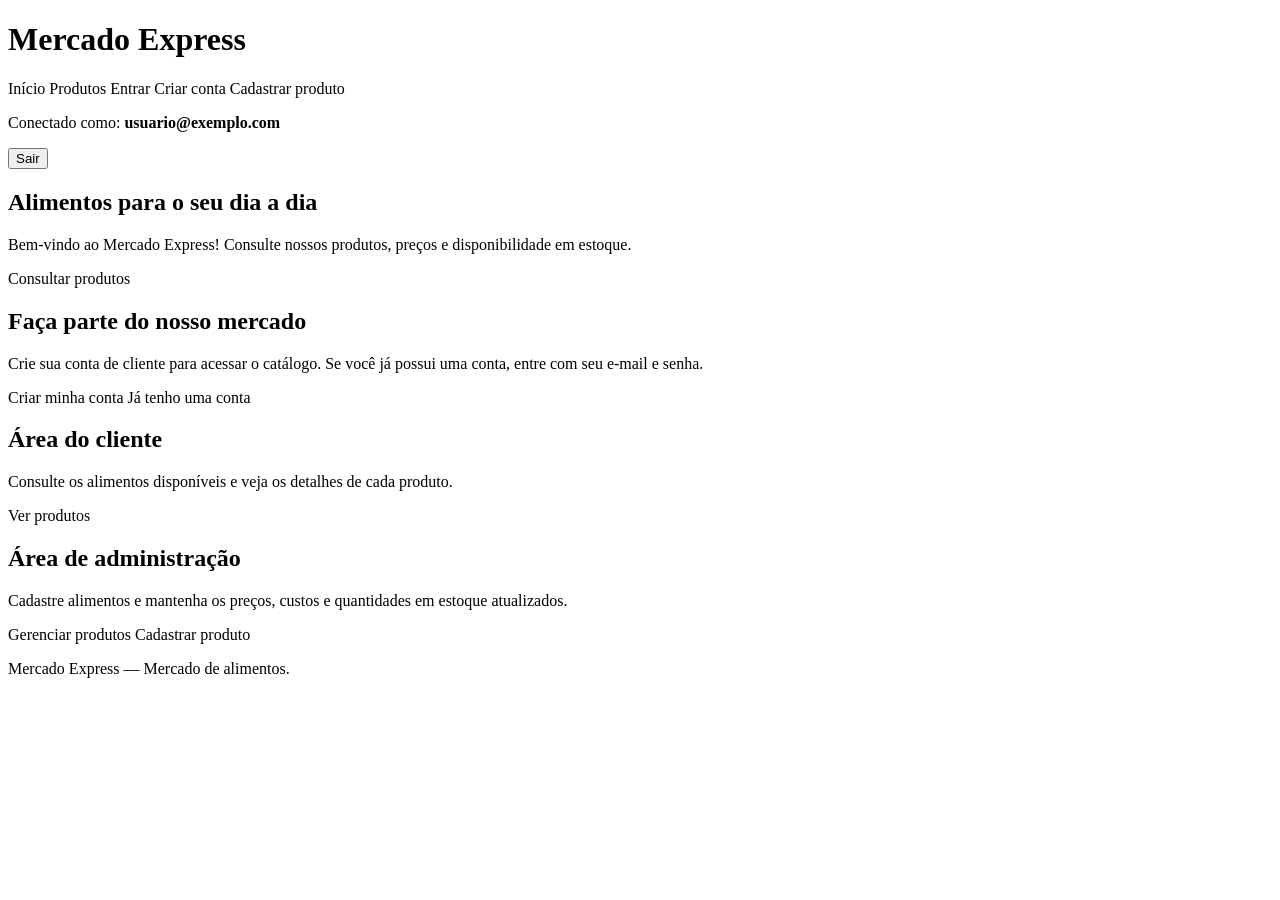
<file: src/main/resources/templates/index.html>
<!DOCTYPE html>
<html lang="pt-BR"
      xmlns:th="http://www.thymeleaf.org"
      xmlns:sec="http://www.thymeleaf.org/extras/spring-security">
<head>
    <meta charset="UTF-8">
    <meta name="viewport" content="width=device-width, initial-scale=1.0">
    <title>Início | Mercado Express</title>
    <link rel="stylesheet" th:href="@{/css/style.css}">
</head>
<body class="page-home">

<header>
    <h1>Mercado Express</h1>

    <nav aria-label="Navegação principal">
        <a th:href="@{/}">Início</a>
        <a th:href="@{/mercado}">Produtos</a>

        <span sec:authorize="isAnonymous()">
            <a th:href="@{/login}">Entrar</a>
            <a th:href="@{/cadastro}">Criar conta</a>
        </span>

        <a sec:authorize="hasRole('ADMIN')"
           th:href="@{/mercado/novo}">
            Cadastrar produto
        </a>
    </nav>

    <div sec:authorize="isAuthenticated()">
        <p>
            Conectado como:
            <strong sec:authentication="name">
                usuario@exemplo.com
            </strong>
        </p>

        <form th:action="@{/logout}" method="post">
            <button type="submit">Sair</button>
        </form>
    </div>
</header>

<main>
    <section>
        <h2>Alimentos para o seu dia a dia</h2>

        <p>
            Bem-vindo ao Mercado Express!
            Consulte nossos produtos, preços e disponibilidade
            em estoque.
        </p>

        <a th:href="@{/mercado}">Consultar produtos</a>
    </section>

    <section sec:authorize="isAnonymous()">
        <h2>Faça parte do nosso mercado</h2>

        <p>
            Crie sua conta de cliente para acessar o catálogo.
            Se você já possui uma conta, entre com seu e-mail e senha.
        </p>

        <a th:href="@{/cadastro}">Criar minha conta</a>
        <a th:href="@{/login}">Já tenho uma conta</a>
    </section>

    <section sec:authorize="hasRole('CLIENTE')">
        <h2>Área do cliente</h2>

        <p>
            Consulte os alimentos disponíveis e veja os detalhes
            de cada produto.
        </p>

        <a th:href="@{/mercado}">Ver produtos</a>
    </section>

    <section sec:authorize="hasRole('ADMIN')">
        <h2>Área de administração</h2>

        <p>
            Cadastre alimentos e mantenha os preços, custos
            e quantidades em estoque atualizados.
        </p>

        <a th:href="@{/mercado}">Gerenciar produtos</a>
        <a th:href="@{/mercado/novo}">Cadastrar produto</a>
    </section>
</main>

<footer>
    <p>Mercado Express — Mercado de alimentos.</p>
</footer>

</body>
</html>
</file>
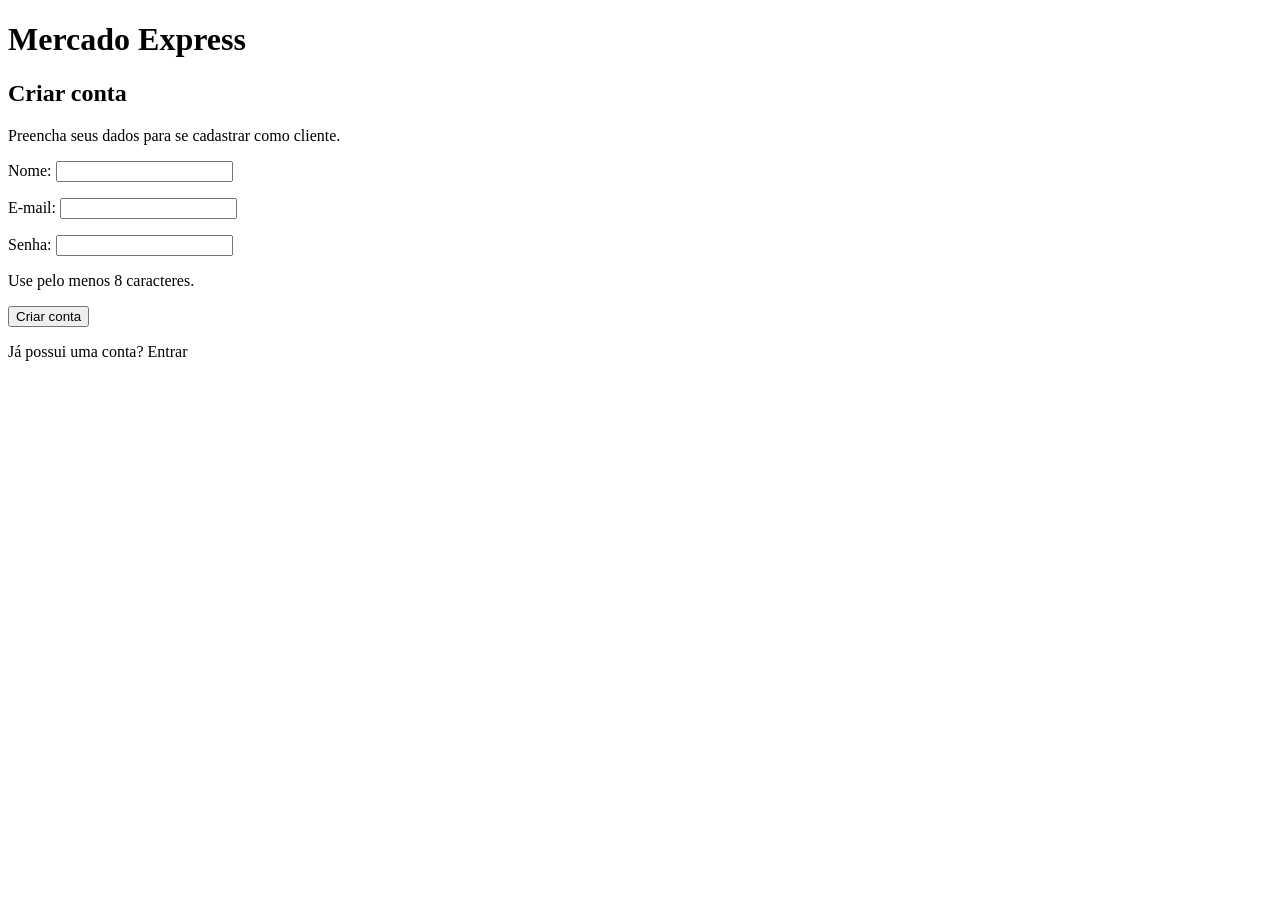
<file: src/main/resources/templates/cadastro.html>
<!DOCTYPE html>
<html lang="pt-BR" xmlns:th="http://www.thymeleaf.org">
<head>
    <meta charset="UTF-8">
    <meta name="viewport" content="width=device-width, initial-scale=1.0">
    <title>Criar conta | Mercado Express</title>
    <link rel="stylesheet" th:href="@{/css/style.css}">
</head>
<body class="page-auth">

<header>
    <h1>Mercado Express</h1>
</header>

<main>
    <h2>Criar conta</h2>
    <p>Preencha seus dados para se cadastrar como cliente.</p>

    <div role="alert"
         th:if="${erro != null}"
         th:text="${erro}">
    </div>

    <form th:action="@{/cadastro}"
          th:object="${cadastro}"
          method="post">

        <div>
            <label for="nome">Nome:</label>
            <input type="text"
                   id="nome"
                   th:field="*{nome}"
                   maxlength="100"
                   autocomplete="name"
                   required>

            <p role="alert"
               th:if="${#fields.hasErrors('nome')}"
               th:errors="*{nome}"></p>
        </div>

        <div>
            <label for="email">E-mail:</label>
            <input type="email"
                   id="email"
                   th:field="*{email}"
                   maxlength="150"
                   autocomplete="email"
                   required>

            <p role="alert"
               th:if="${#fields.hasErrors('email')}"
               th:errors="*{email}"></p>
        </div>

        <div>
            <label for="senha">Senha:</label>
            <input type="password"
                   id="senha"
                   name="senha"
                   minlength="8"
                   maxlength="72"
                   autocomplete="new-password"
                   aria-describedby="senha-ajuda"
                   required>

            <p id="senha-ajuda">Use pelo menos 8 caracteres.</p>

            <p role="alert"
               th:if="${#fields.hasErrors('senha')}"
               th:errors="*{senha}"></p>
        </div>

        <button type="submit">Criar conta</button>
    </form>

    <p>
        Já possui uma conta?
        <a th:href="@{/login}">Entrar</a>
    </p>
</main>

</body>
</html>
</file>
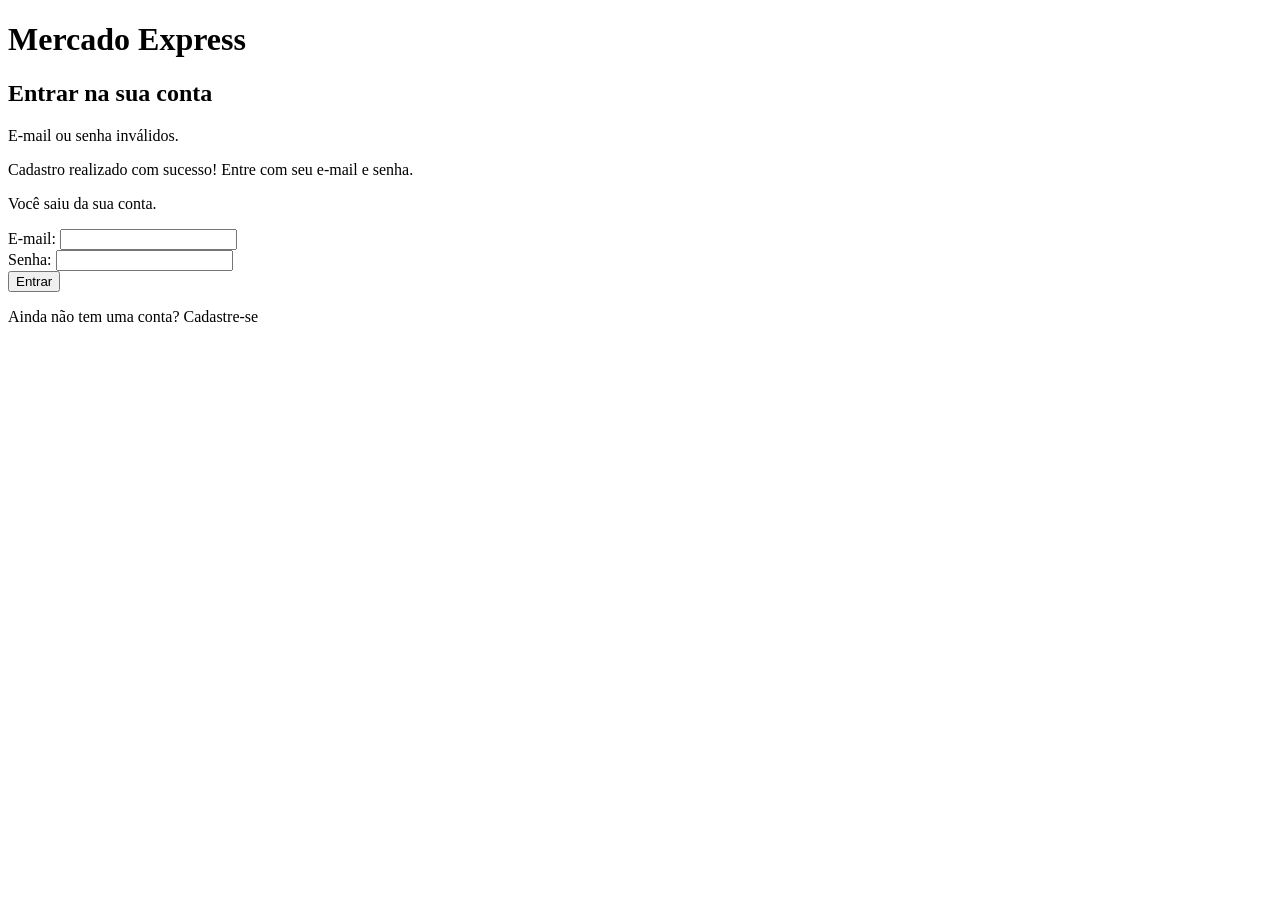
<file: src/main/resources/templates/login.html>
<!DOCTYPE html>
<html lang="pt-BR" xmlns:th="http://www.thymeleaf.org">
<head>
    <meta charset="UTF-8">
    <meta name="viewport" content="width=device-width, initial-scale=1.0">
    <title>Entrar | Mercado Express</title>
    <link rel="stylesheet" th:href="@{/css/style.css}">
</head>
<body class="page-auth">

<header>
    <h1>Mercado Express</h1>
</header>

<main>
    <h2>Entrar na sua conta</h2>

    <p role="alert" th:if="${param.error != null}">
        E-mail ou senha inválidos.
    </p>

    <p role="status" th:if="${param.cadastro != null}">
        Cadastro realizado com sucesso! Entre com seu e-mail e senha.
    </p>

    <p role="status" th:if="${param.logout != null}">
        Você saiu da sua conta.
    </p>

    <form th:action="@{/login}" method="post">

        <div>
            <label for="email">E-mail:</label>
            <input type="email"
                   id="email"
                   name="email"
                   autocomplete="username"
                   required>
        </div>

        <div>
            <label for="senha">Senha:</label>
            <input type="password"
                   id="senha"
                   name="senha"
                   autocomplete="current-password"
                   required>
        </div>

        <button type="submit">Entrar</button>
    </form>

    <p>
        Ainda não tem uma conta?
        <a th:href="@{/cadastro}">Cadastre-se</a>
    </p>
</main>

</body>
</html>
</file>
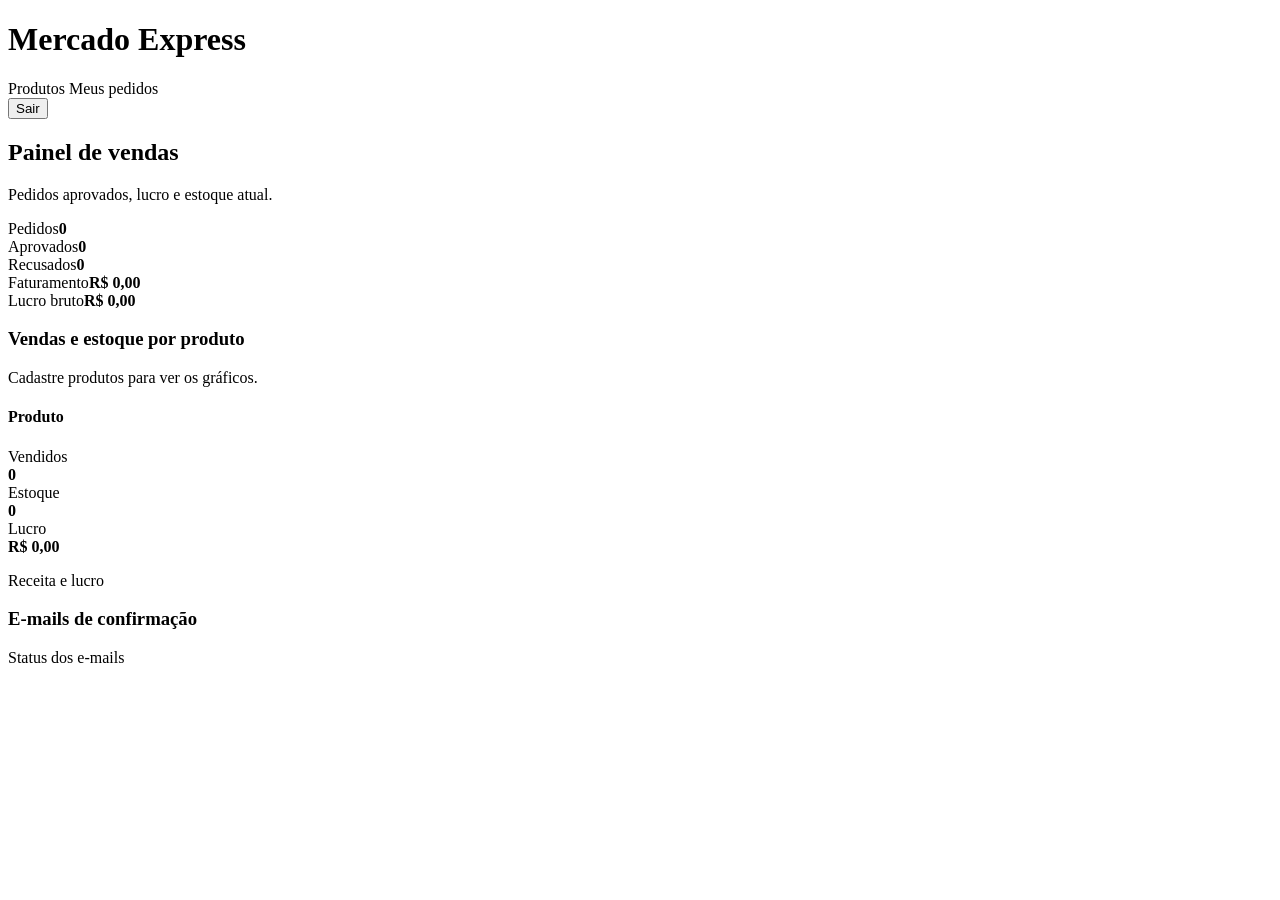
<file: src/main/resources/templates/painel.html>
<!DOCTYPE html>
<html lang="pt-BR" xmlns:th="http://www.thymeleaf.org">
<head>
    <meta charset="UTF-8">
    <meta name="viewport" content="width=device-width, initial-scale=1.0">
    <title>Painel de vendas | Mercado Express</title>
    <link rel="stylesheet" th:href="@{/css/style.css}">
</head>
<body class="page-dashboard">
<header>
    <h1>Mercado Express</h1>
    <nav><a th:href="@{/mercado}">Produtos</a> <a th:href="@{/pedidos}">Meus pedidos</a></nav>
    <form th:action="@{/logout}" method="post"><button type="submit">Sair</button></form>
</header>
<main>
    <h2>Painel de vendas</h2>
    <p>Pedidos aprovados, lucro e estoque atual.</p>
    <div class="dashboard-cards">
        <section><span>Pedidos</span><strong th:text="${resumo.pedidos}">0</strong></section>
        <section><span>Aprovados</span><strong th:text="${resumo.aprovados}">0</strong></section>
        <section><span>Recusados</span><strong th:text="${resumo.recusados}">0</strong></section>
        <section><span>Faturamento</span><strong th:text="|R$ ${#numbers.formatDecimal(resumo.faturamento, 1, 'POINT', 2, 'COMMA')}|">R$ 0,00</strong></section>
        <section><span>Lucro bruto</span><strong th:text="|R$ ${#numbers.formatDecimal(resumo.lucro, 1, 'POINT', 2, 'COMMA')}|">R$ 0,00</strong></section>
    </div>
    <h3>Vendas e estoque por produto</h3>
    <p th:if="${#lists.isEmpty(resumo.produtos)}">Cadastre produtos para ver os gráficos.</p>
    <div class="dashboard-chart" th:each="produto : ${resumo.produtos}">
        <h4 th:text="${produto.nome}">Produto</h4>
        <div class="chart-row"><span>Vendidos</span><div class="chart-track"><div class="chart-fill sales" th:style="|width: ${produto.vendasPercentual}%|"></div></div><strong th:text="${produto.vendidos}">0</strong></div>
        <div class="chart-row"><span>Estoque</span><div class="chart-track"><div class="chart-fill stock" th:style="|width: ${produto.estoquePercentual}%|"></div></div><strong th:text="${produto.estoque}">0</strong></div>
        <div class="chart-row"><span>Lucro</span><div class="chart-track"><div class="chart-fill profit" th:style="|width: ${produto.lucroPercentual}%|"></div></div><strong th:text="|R$ ${#numbers.formatDecimal(produto.lucro, 1, 'POINT', 2, 'COMMA')}|">R$ 0,00</strong></div>
        <p th:text="|Receita: R$ ${#numbers.formatDecimal(produto.receita, 1, 'POINT', 2, 'COMMA')} · Lucro: R$ ${#numbers.formatDecimal(produto.lucro, 1, 'POINT', 2, 'COMMA')}|">Receita e lucro</p>
    </div>
    <h3>E-mails de confirmação</h3>
    <p th:text="|Enviados: ${resumo.emailsEnviados} · Pendentes: ${resumo.emailsPendentes} · Falhas: ${resumo.emailsFalhos}|">Status dos e-mails</p>
</main>
</body>
</html>
</file>
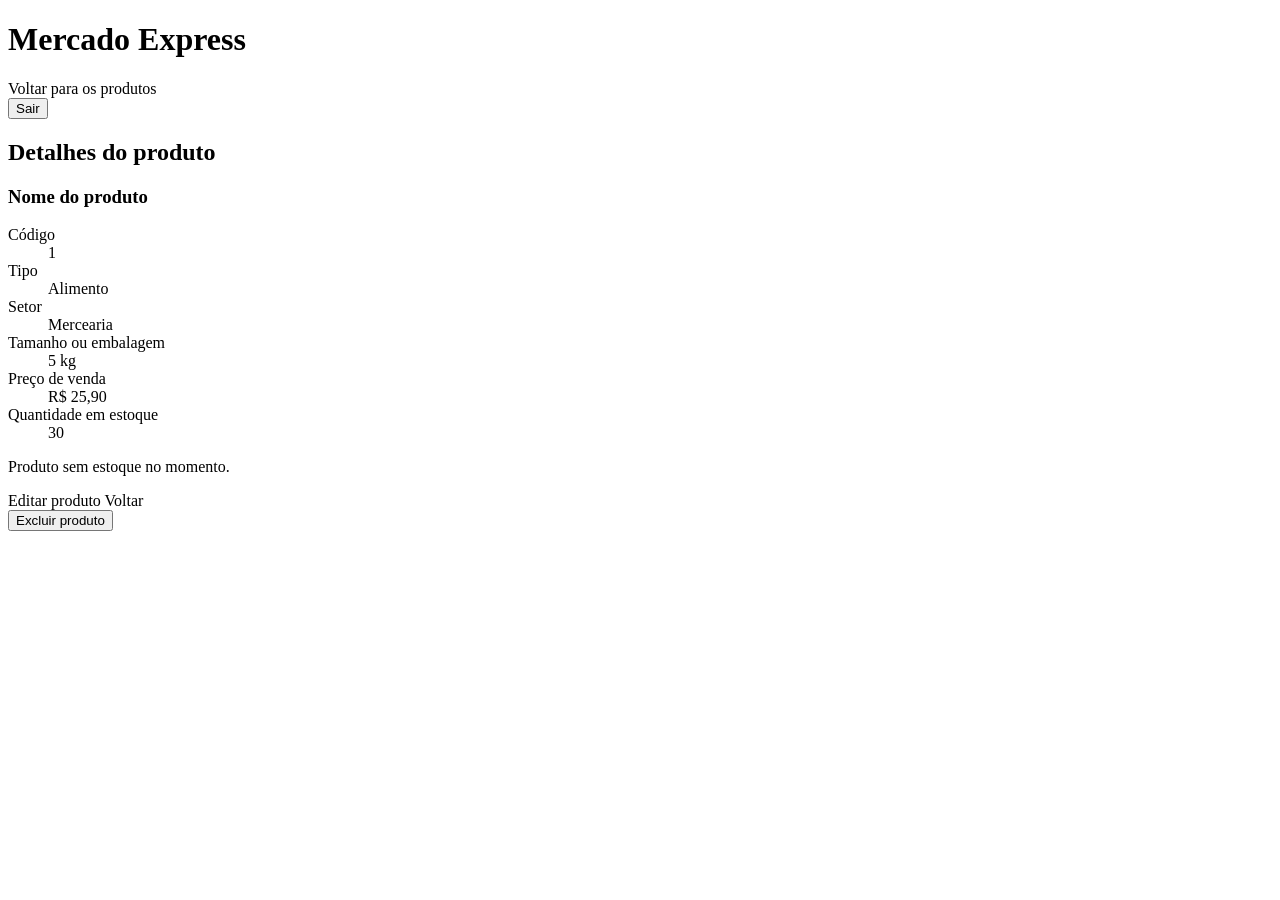
<file: src/main/resources/templates/mercado/detalhes.html>
<!DOCTYPE html>
<html lang="pt-BR"
      xmlns:th="http://www.thymeleaf.org"
      xmlns:sec="http://www.thymeleaf.org/extras/spring-security">
<head>
    <meta charset="UTF-8">
    <meta name="viewport" content="width=device-width, initial-scale=1.0">
    <title th:text="${mercado.nome} + ' | Mercado Express'">
        Detalhes | Mercado Express
    </title>
    <link rel="stylesheet" th:href="@{/css/style.css}">
</head>
<body class="page-detail">

<header>
    <h1>Mercado Express</h1>
    <a th:href="@{/mercado}">Voltar para os produtos</a>

    <form th:action="@{/logout}" method="post">
        <button type="submit">Sair</button>
    </form>
</header>

<main>
    <h2>Detalhes do produto</h2>

    <h3 th:text="${mercado.nome}">Nome do produto</h3>

    <dl>
        <dt>Código</dt>
        <dd th:text="${mercado.id}">1</dd>

        <dt>Tipo</dt>
        <dd th:text="${mercado.tipo}">Alimento</dd>

        <dt>Setor</dt>
        <dd th:text="${mercado.setor}">Mercearia</dd>

        <dt>Tamanho ou embalagem</dt>
        <dd th:text="${mercado.tamanho}">5 kg</dd>

        <dt>Preço de venda</dt>
        <dd th:text="|R$ ${#numbers.formatDecimal(mercado.preco, 1, 'POINT', 2, 'COMMA')}|">
            R$ 25,90
        </dd>

        <dt>Quantidade em estoque</dt>
        <dd th:text="${mercado.estoque}">30</dd>
    </dl>

    <p th:if="${mercado.estoque == 0}">
        Produto sem estoque no momento.
    </p>

    <div>
        <a sec:authorize="hasRole('ADMIN')"
           th:href="@{/mercado/editar/{id}(id=${mercado.id})}">
            Editar produto
        </a>

        <a th:href="@{/mercado}">
            Voltar
        </a>
    </div>

    <form sec:authorize="hasRole('ADMIN')"
          th:action="@{/mercado/excluir/{id}(id=${mercado.id})}"
          method="post"
          onsubmit="return confirm('Deseja excluir este produto?');">

        <button type="submit">Excluir produto</button>
    </form>
</main>

</body>
</html>
</file>
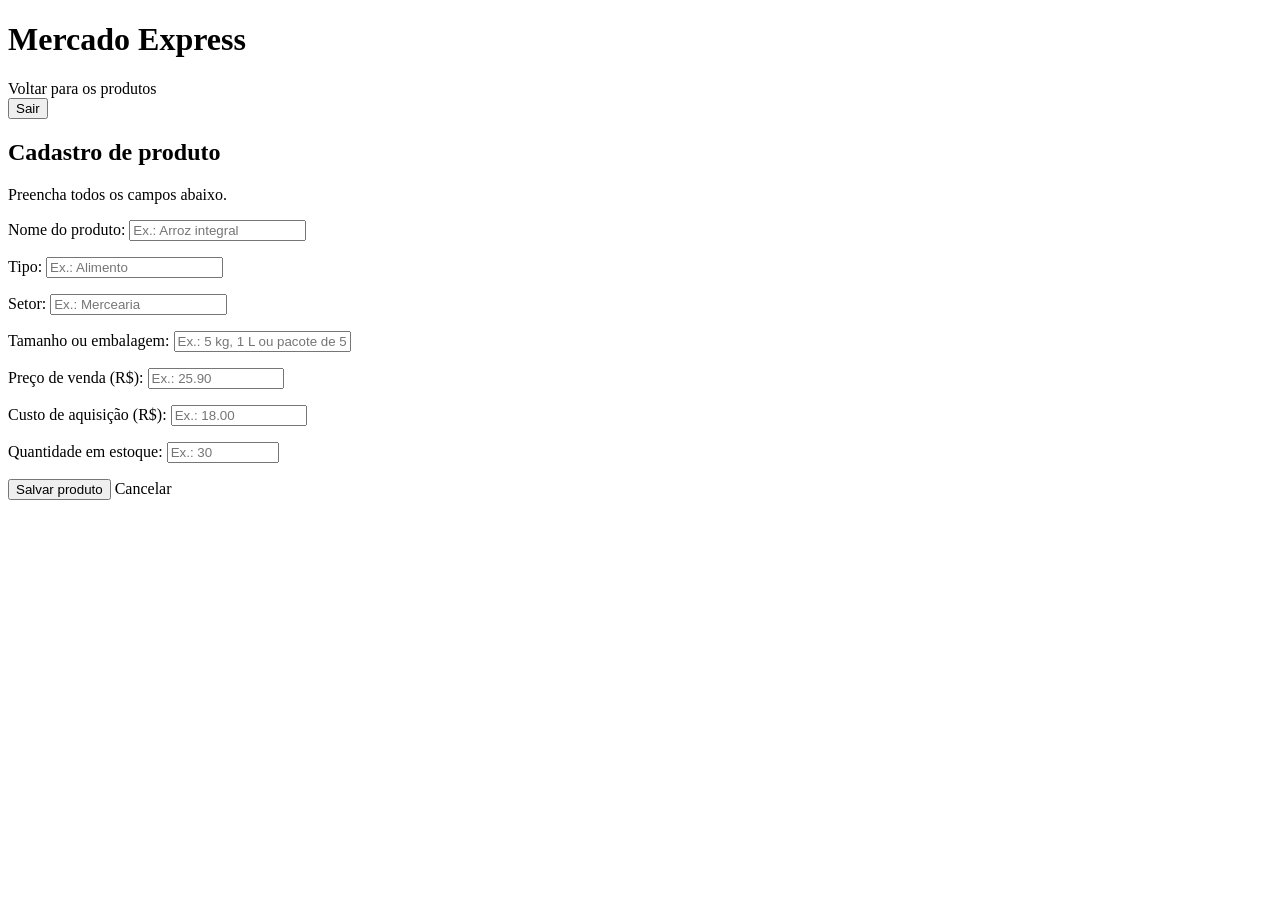
<file: src/main/resources/templates/mercado/form.html>
<!DOCTYPE html>
<html lang="pt-BR" xmlns:th="http://www.thymeleaf.org">
<head>
    <meta charset="UTF-8">
    <meta name="viewport" content="width=device-width, initial-scale=1.0">
    <title th:text="${titulo} + ' | Mercado Express'">
        Produto | Mercado Express
    </title>
    <link rel="stylesheet" th:href="@{/css/style.css}">
</head>
<body class="page-form">

<header>
    <h1>Mercado Express</h1>

    <a th:href="@{/mercado}">Voltar para os produtos</a>

    <form th:action="@{/logout}" method="post">
        <button type="submit">Sair</button>
    </form>
</header>

<main>
    <h2 th:text="${titulo}">Cadastro de produto</h2>
    <p>Preencha todos os campos abaixo.</p>

    <form th:action="@{${acao}}"
          th:object="${mercado}"
          method="post">

        <div>
            <label for="nome">Nome do produto:</label>
            <input type="text"
                   id="nome"
                   th:field="*{nome}"
                   maxlength="100"
                   placeholder="Ex.: Arroz integral"
                   required>

            <p role="alert"
               th:if="${#fields.hasErrors('nome')}"
               th:errors="*{nome}"></p>
        </div>

        <div>
            <label for="tipo">Tipo:</label>
            <input type="text"
                   id="tipo"
                   th:field="*{tipo}"
                   maxlength="60"
                   placeholder="Ex.: Alimento"
                   required>

            <p role="alert"
               th:if="${#fields.hasErrors('tipo')}"
               th:errors="*{tipo}"></p>
        </div>

        <div>
            <label for="setor">Setor:</label>
            <input type="text"
                   id="setor"
                   th:field="*{setor}"
                   maxlength="60"
                   placeholder="Ex.: Mercearia"
                   required>

            <p role="alert"
               th:if="${#fields.hasErrors('setor')}"
               th:errors="*{setor}"></p>
        </div>

        <div>
            <label for="tamanho">Tamanho ou embalagem:</label>
            <input type="text"
                   id="tamanho"
                   th:field="*{tamanho}"
                   maxlength="40"
                   placeholder="Ex.: 5 kg, 1 L ou pacote de 500 g"
                   required>

            <p role="alert"
               th:if="${#fields.hasErrors('tamanho')}"
               th:errors="*{tamanho}"></p>
        </div>

        <div>
            <label for="preco">Preço de venda (R$):</label>
            <input type="number"
                   id="preco"
                   th:field="*{preco}"
                   min="0.01"
                   max="9999999999.99"
                   step="0.01"
                   placeholder="Ex.: 25.90"
                   required>

            <p role="alert"
               th:if="${#fields.hasErrors('preco')}"
               th:errors="*{preco}"></p>
        </div>

        <div>
            <label for="custo">Custo de aquisição (R$):</label>
            <input type="number"
                   id="custo"
                   th:field="*{custo}"
                   min="0"
                   max="9999999999.99"
                   step="0.01"
                   placeholder="Ex.: 18.00"
                   required>

            <p role="alert"
               th:if="${#fields.hasErrors('custo')}"
               th:errors="*{custo}"></p>
        </div>

        <div>
            <label for="estoque">Quantidade em estoque:</label>
            <input type="number"
                   id="estoque"
                   th:field="*{estoque}"
                   min="0"
                   max="2147483647"
                   step="1"
                   placeholder="Ex.: 30"
                   required>

            <p role="alert"
               th:if="${#fields.hasErrors('estoque')}"
               th:errors="*{estoque}"></p>
        </div>

        <div>
            <button type="submit">Salvar produto</button>
            <a th:href="@{/mercado}">Cancelar</a>
        </div>

    </form>
</main>

</body>
</html>
</file>
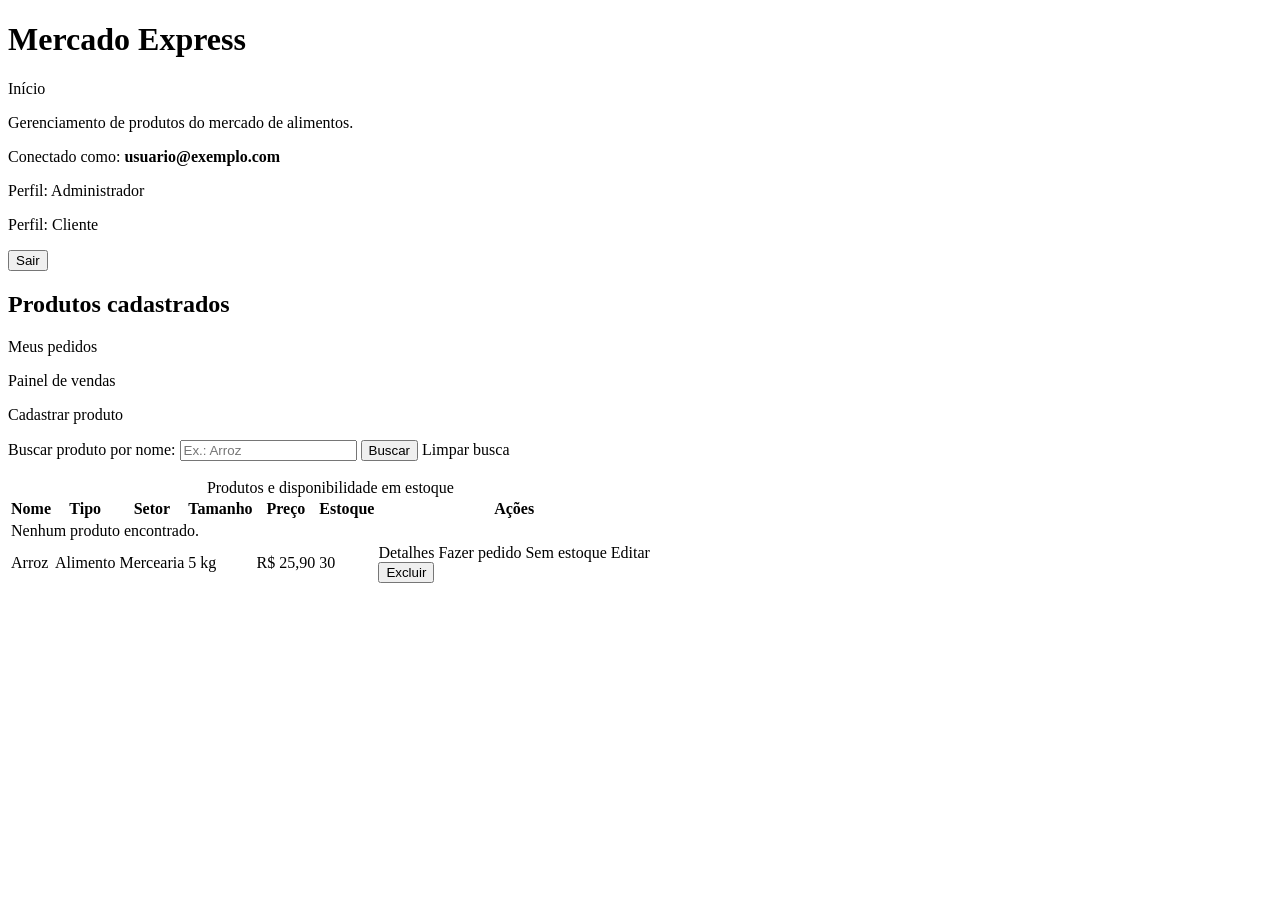
<file: src/main/resources/templates/mercado/lista.html>
<!DOCTYPE html>
<html lang="pt-BR"
      xmlns:th="http://www.thymeleaf.org"
      xmlns:sec="http://www.thymeleaf.org/extras/spring-security">
<head>
    <meta charset="UTF-8">
    <meta name="viewport" content="width=device-width, initial-scale=1.0">

    <title>Produtos | Mercado Express</title>

    <link rel="stylesheet" th:href="@{/css/style.css}">
</head>
<body class="page-catalog">

<header>
    <h1>Mercado Express</h1>

    <a th:href="@{/}">Início</a>

    <p>Gerenciamento de produtos do mercado de alimentos.</p>

    <p>
        Conectado como:
        <strong sec:authentication="name">usuario@exemplo.com</strong>
    </p>

    <p sec:authorize="hasRole('ADMIN')">
        Perfil: Administrador
    </p>

    <p sec:authorize="hasRole('CLIENTE')">
        Perfil: Cliente
    </p>

    <form th:action="@{/logout}" method="post">
        <button type="submit">Sair</button>
    </form>
</header>

<main>
    <h2>Produtos cadastrados</h2>

    <p>
        <a th:href="@{/pedidos}">Meus pedidos</a>
    </p>
    <p sec:authorize="hasRole('ADMIN')"><a th:href="@{/painel}">Painel de vendas</a></p>

    <p sec:authorize="hasRole('ADMIN')">
        <a th:href="@{/mercado/novo}">Cadastrar produto</a>
    </p>

    <div role="status"
         th:if="${sucesso != null}"
         th:text="${sucesso}">
    </div>

    <div role="alert"
         th:if="${erro != null}"
         th:text="${erro}">
    </div>

    <form th:action="@{/mercado}" method="get">
        <label for="busca">Buscar produto por nome:</label>

        <input type="search"
               id="busca"
               name="busca"
               th:value="${busca}"
               placeholder="Ex.: Arroz">

        <button type="submit">Buscar</button>

        <a th:href="@{/mercado}">Limpar busca</a>
    </form>

    <br>

    <table>
        <caption>Produtos e disponibilidade em estoque</caption>

        <thead>
        <tr>
            <th scope="col">Nome</th>
            <th scope="col">Tipo</th>
            <th scope="col">Setor</th>
            <th scope="col">Tamanho</th>
            <th scope="col">Preço</th>
            <th scope="col">Estoque</th>
            <th scope="col">Ações</th>
        </tr>
        </thead>

        <tbody>
        <tr th:if="${#lists.isEmpty(mercados)}">
            <td colspan="7">Nenhum produto encontrado.</td>
        </tr>

        <tr th:each="produto : ${mercados}">
            <td th:text="${produto.nome}">Arroz</td>
            <td th:text="${produto.tipo}">Alimento</td>
            <td th:text="${produto.setor}">Mercearia</td>
            <td th:text="${produto.tamanho}">5 kg</td>

            <td th:text="|R$ ${#numbers.formatDecimal(produto.preco, 1, 'POINT', 2, 'COMMA')}|">
                R$ 25,90
            </td>

            <td th:text="${produto.estoque}">30</td>

            <td>
                <a th:href="@{/mercado/detalhes/{id}(id=${produto.id})}">
                    Detalhes
                </a>

                <a sec:authorize="hasAnyRole('ADMIN', 'CLIENTE')"
                   th:if="${produto.estoque != null and produto.estoque > 0}"
                   th:href="@{/pedidos/novo(produtoId=${produto.id})}">
                    Fazer pedido
                </a>

                <span th:if="${produto.estoque == null or produto.estoque <= 0}">
                    Sem estoque
                </span>

                <a sec:authorize="hasRole('ADMIN')"
                   th:href="@{/mercado/editar/{id}(id=${produto.id})}">
                    Editar
                </a>

                <form sec:authorize="hasRole('ADMIN')"
                      th:action="@{/mercado/excluir/{id}(id=${produto.id})}"
                      method="post"
                      onsubmit="return confirm('Deseja excluir este produto?');">

                    <button type="submit">Excluir</button>
                </form>
            </td>
        </tr>
        </tbody>
    </table>
</main>

</body>
</html>
</file>
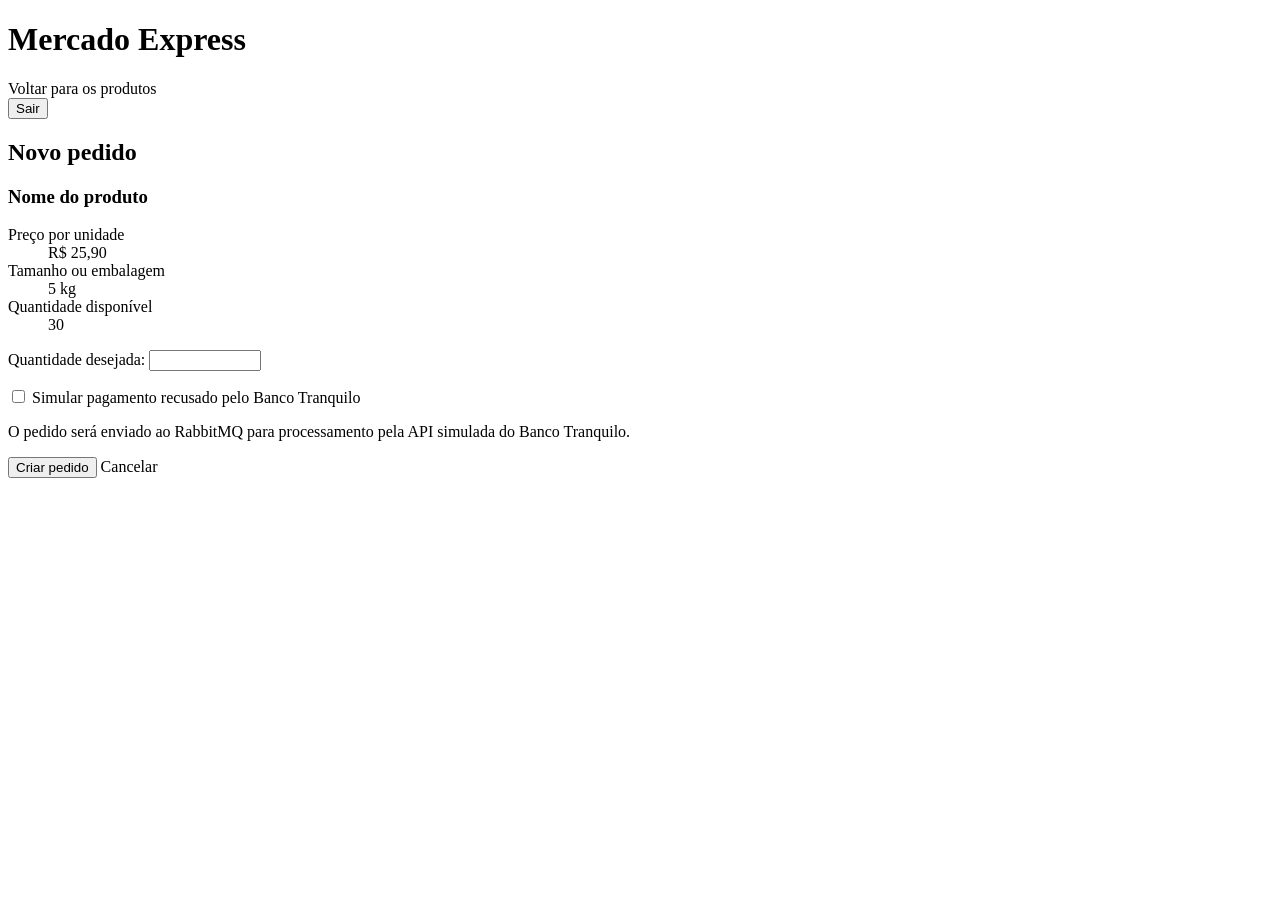
<file: src/main/resources/templates/pedido/form.html>
<!DOCTYPE html>
<html lang="pt-BR"
      xmlns:th="http://www.thymeleaf.org">
<head>
    <meta charset="UTF-8">
    <meta name="viewport" content="width=device-width, initial-scale=1.0">

    <title>Novo pedido | Mercado Express</title>

    <link rel="stylesheet" th:href="@{/css/style.css}">
</head>
<body class="page-form">

<header>
    <h1>Mercado Express</h1>

    <a th:href="@{/mercado}">Voltar para os produtos</a>

    <form th:action="@{/logout}" method="post">
        <button type="submit">Sair</button>
    </form>
</header>

<main>
    <h2>Novo pedido</h2>

    <h3 th:text="${produto.nome}">Nome do produto</h3>

    <dl>
        <dt>Preço por unidade</dt>
        <dd th:text="|R$ ${#numbers.formatDecimal(produto.preco, 1, 'POINT', 2, 'COMMA')}|">
            R$ 25,90
        </dd>

        <dt>Tamanho ou embalagem</dt>
        <dd th:text="${produto.tamanho}">5 kg</dd>

        <dt>Quantidade disponível</dt>
        <dd th:text="${produto.estoque}">30</dd>
    </dl>

    <div role="alert"
         th:if="${erro != null}"
         th:text="${erro}">
    </div>

    <form th:action="@{/pedidos}"
          th:object="${pedidoForm}"
          method="post">

        <input type="hidden" th:field="*{produtoId}">

        <div>
            <label for="quantidade">Quantidade desejada:</label>

            <input type="number"
                   id="quantidade"
                   th:field="*{quantidade}"
                   min="1"
                   max="2147483647"
                   step="1"
                   required>

            <p role="alert"
               th:if="${#fields.hasErrors('quantidade')}"
               th:errors="*{quantidade}">
            </p>
        </div>

        <p><label><input type="checkbox" th:field="*{simularRecusa}">
            Simular pagamento recusado pelo Banco Tranquilo</label></p>

        <p>O pedido será enviado ao RabbitMQ para processamento pela API simulada do Banco Tranquilo.</p>

        <button type="submit"
                th:disabled="${produto.estoque == null or produto.estoque <= 0}">
            Criar pedido
        </button>

        <a th:href="@{/mercado}">Cancelar</a>
    </form>
</main>

</body>
</html>
</file>
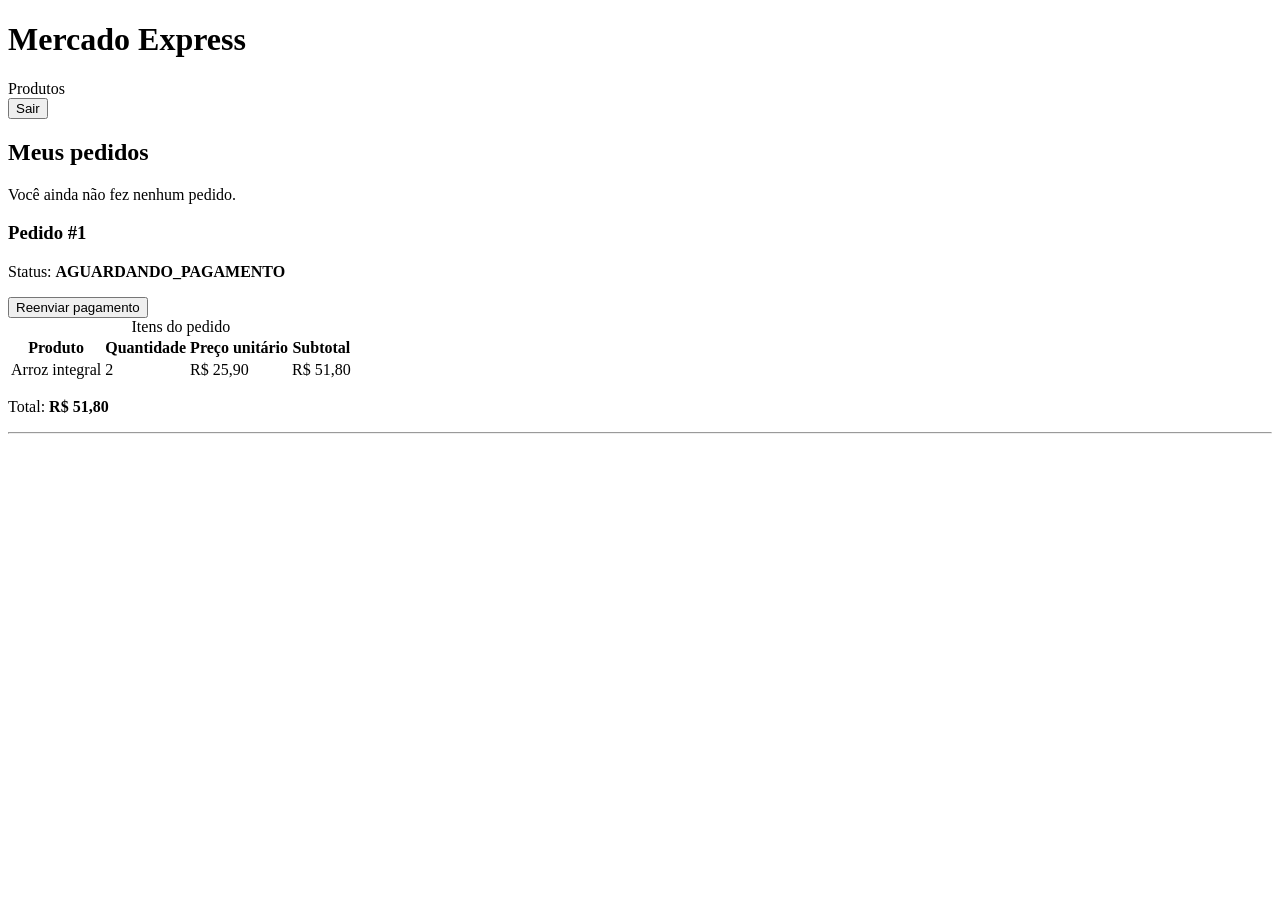
<file: src/main/resources/templates/pedido/lista.html>
<!DOCTYPE html>
<html lang="pt-BR"
      xmlns:th="http://www.thymeleaf.org">
<head>
    <meta charset="UTF-8">
    <meta name="viewport" content="width=device-width, initial-scale=1.0">

    <title>Meus pedidos | Mercado Express</title>

    <link rel="stylesheet" th:href="@{/css/style.css}">
</head>
<body class="page-orders">

<header>
    <h1>Mercado Express</h1>

    <a th:href="@{/mercado}">Produtos</a>

    <form th:action="@{/logout}" method="post">
        <button type="submit">Sair</button>
    </form>
</header>

<main>
    <h2>Meus pedidos</h2>

    <div role="status" th:if="${sucesso != null}" th:text="${sucesso}"></div>
    <div role="alert" th:if="${erro != null}" th:text="${erro}"></div>

    <p th:if="${#lists.isEmpty(pedidos)}">
        Você ainda não fez nenhum pedido.
    </p>

    <section th:each="pedido : ${pedidos}">
        <h3 th:text="|Pedido #${pedido.id}|">Pedido #1</h3>

        <p>
            Status:
            <strong th:text="${pedido.status}">
                AGUARDANDO_PAGAMENTO
            </strong>
        </p>

        <p th:if="${pedido.motivoRecusa != null}" th:text="${pedido.motivoRecusa}"></p>
        <form th:if="${pedido.status.name() == 'AGUARDANDO_PAGAMENTO'}"
              th:action="@{/pedidos/{id}/pagar(id=${pedido.id})}" method="post">
            <button type="submit">Reenviar pagamento</button>
        </form>

        <table>
            <caption th:text="|Itens do pedido #${pedido.id}|">
                Itens do pedido
            </caption>

            <thead>
            <tr>
                <th scope="col">Produto</th>
                <th scope="col">Quantidade</th>
                <th scope="col">Preço unitário</th>
                <th scope="col">Subtotal</th>
            </tr>
            </thead>

            <tbody>
            <tr th:each="item : ${pedido.itens}">
                <td th:text="${item.nomeProduto}">Arroz integral</td>

                <td th:text="${item.quantidade}">2</td>

                <td th:text="|R$ ${#numbers.formatDecimal(item.precoUnitario, 1, 'POINT', 2, 'COMMA')}|">
                    R$ 25,90
                </td>

                <td th:text="|R$ ${#numbers.formatDecimal(item.subtotal, 1, 'POINT', 2, 'COMMA')}|">
                    R$ 51,80
                </td>
            </tr>
            </tbody>
        </table>

        <p>
            Total:
            <strong th:text="|R$ ${#numbers.formatDecimal(pedido.total, 1, 'POINT', 2, 'COMMA')}|">
                R$ 51,80
            </strong>
        </p>

        <hr>
    </section>
</main>

</body>
</html>
</file>
